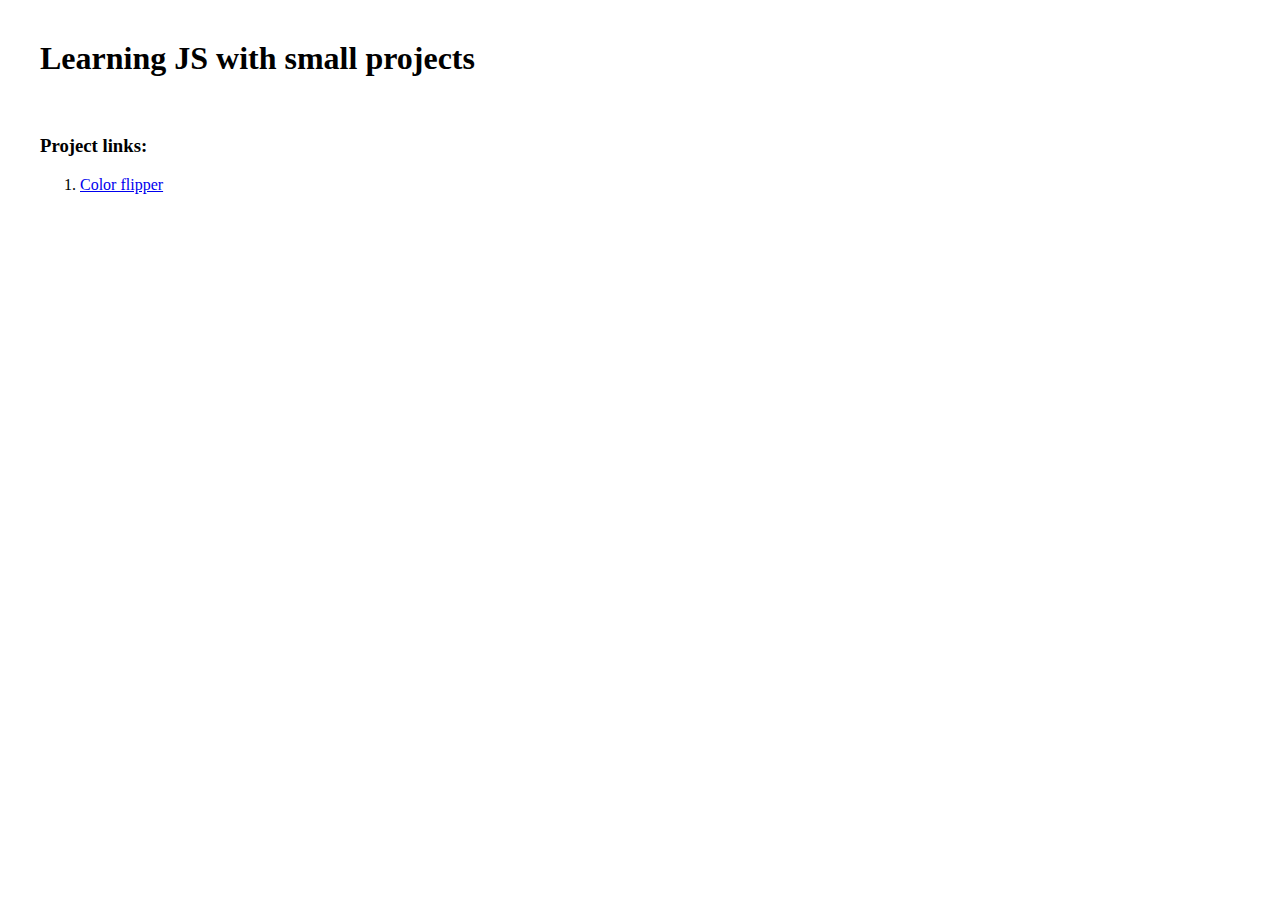
<file: index.html>
<!DOCTYPE html>
<html lang="en">
<head>
    <meta charset="UTF-8">
    <title>Javascript projects</title>
</head>

<body style="margin: 40px;">

    <h1>
        Learning JS with small projects
    </h1>
    <br>
    <h3>Project links:</h3>

    <!--  Replace /js-exercise-project with your repo name  -->
    <ol>
        <li><a href="/js-exercise-project/projects/ColorFlipper/">Color flipper</a></li>
    </ol>

</body>
</html>
</file>
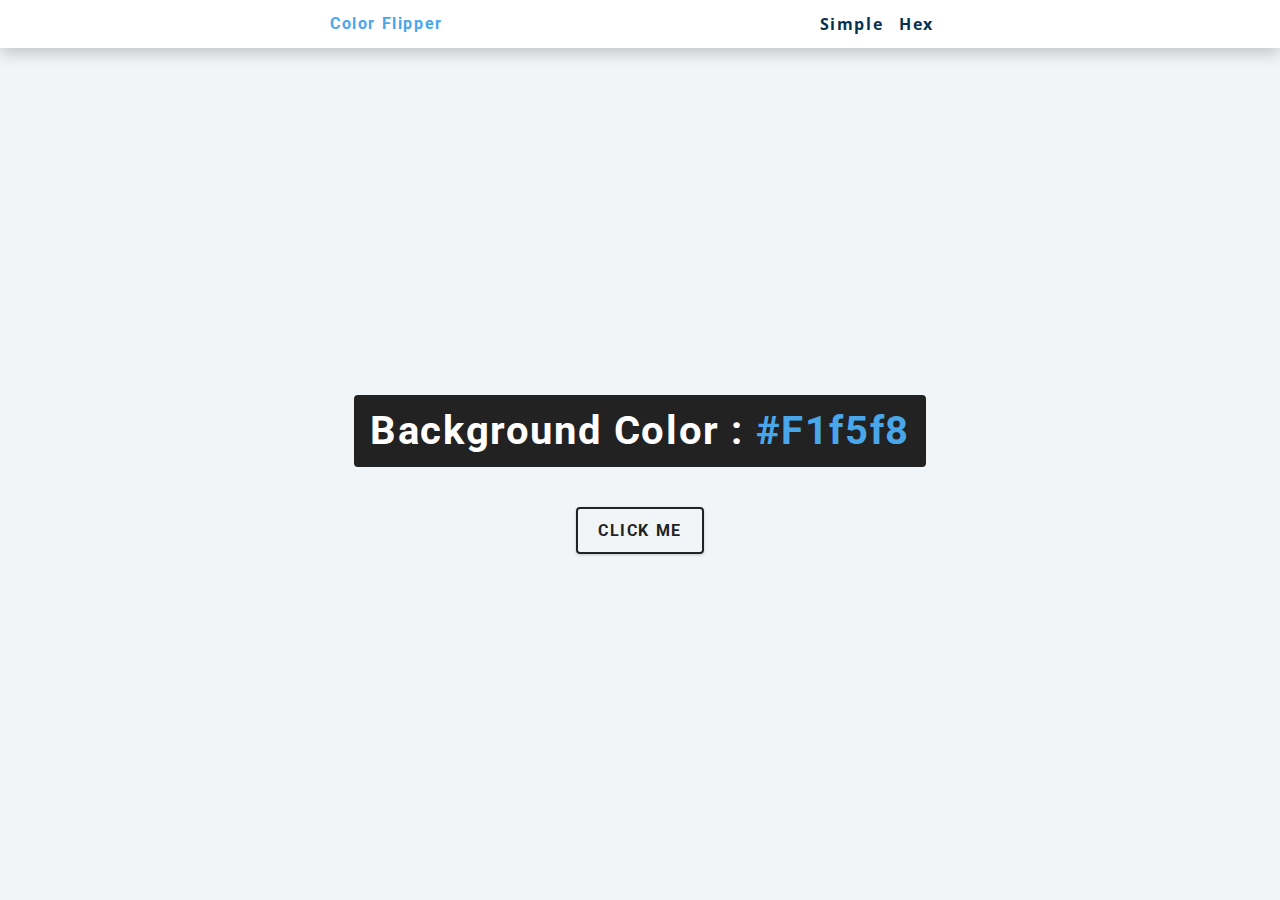
<file: projects/ColorFlipper/index.html>
<!DOCTYPE html>
<html lang="en">
<head>
    <meta charset="UTF-8" />
    <meta name="viewport" content="width=device-width, initial-scale=1.0" />
    <title>Color Flipper || Simple</title>

    <!-- styles -->
    <link rel="stylesheet" href="styles.css" />
</head>
<body>
<nav>
    <div class="nav-center">
        <h4>color flipper</h4>
        <ul class="nav-links">
            <li><a href="index.htmlr">simple</a></li>
            <li><a href="hex.html">hex</a></li>
        </ul>
    </div>
</nav>
<main>
    <div class="container">
        <h2>background color : <span class="color">#f1f5f8</span></h2>
        <button class="btn btn-hero" id="btn">click me</button>
    </div>
</main>
<!-- javascript -->
<script src="app.js"></script>
</body>
</html>
</file>
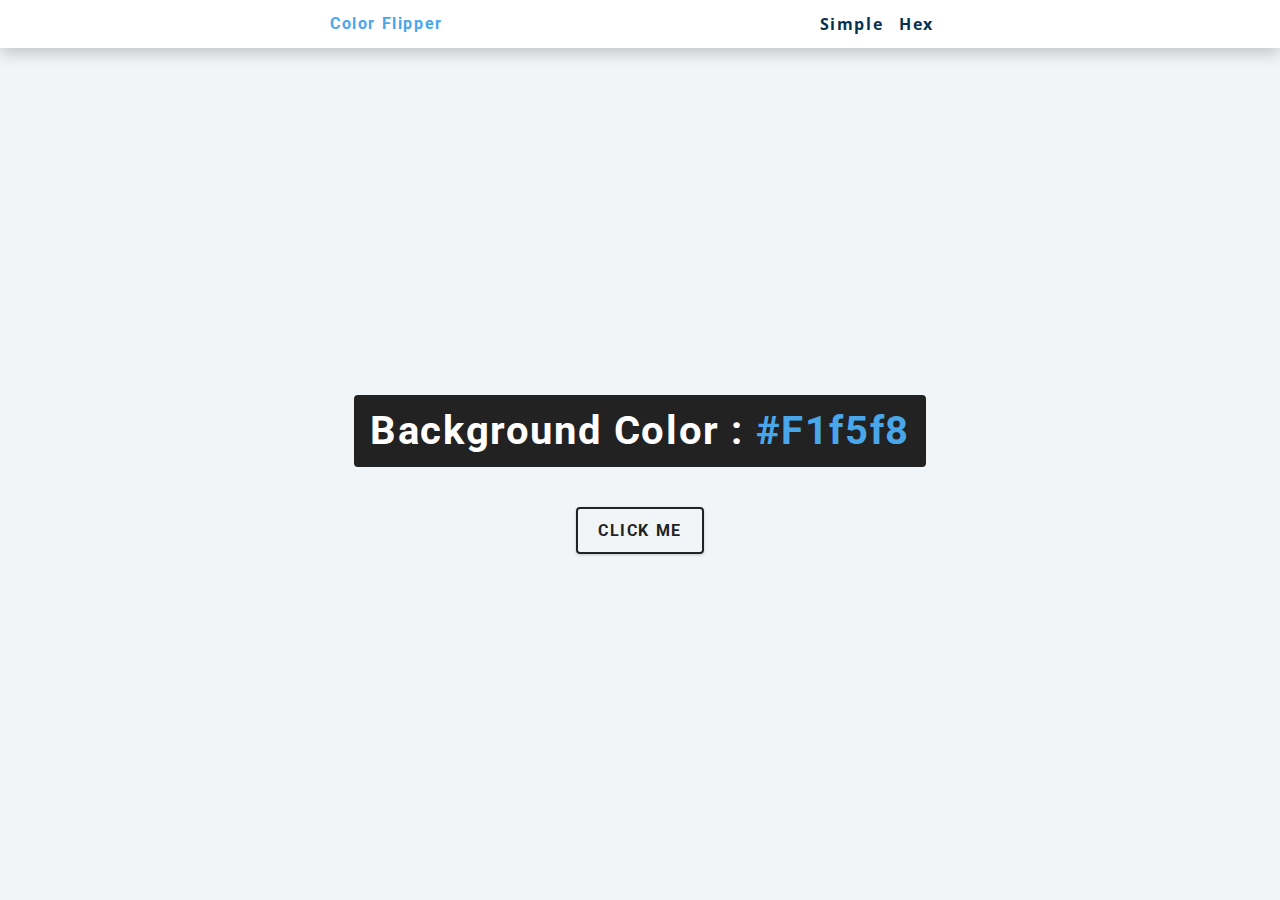
<file: projects/ColorFlipper/hex.html>
<!DOCTYPE html>
<html lang="en">
<head>
    <meta charset="UTF-8" />
    <meta name="viewport" content="width=device-width, initial-scale=1.0" />
    <title>Color Flipper || Hex</title>

    <!-- styles -->
    <link rel="stylesheet" href="styles.css" />
</head>

<body>
<nav>
    <div class="nav-center">
        <h4>color flipper</h4>
        <ul class="nav-links">
            <li><a href="index.html">simple</a></li>
            <li><a href="hex.html">hex</a></li>
        </ul>
    </div>
</nav>
<main>
    <div class="container">
        <h2>background color : <span class="color">#f1f5f8</span></h2>
        <button class="btn btn-hero" id="btn">click me</button>
    </div>
</main>
<!-- javascript -->
<script src="hex.js"></script>
</body>
</html>
</file>
<file: projects/ColorFlipper/styles.css>
/*
===============
Fonts
===============
*/
@import url("https://fonts.googleapis.com/css?family=Open+Sans|Roboto:400,700&display=swap");

/*
===============
Variables
===============
*/

:root {
    /* dark shades of primary color*/
    --clr-primary-1: hsl(205, 86%, 17%);
    --clr-primary-2: hsl(205, 77%, 27%);
    --clr-primary-3: hsl(205, 72%, 37%);
    --clr-primary-4: hsl(205, 63%, 48%);
    /* primary/main color */
    --clr-primary-5: hsl(205, 78%, 60%);
    /* lighter shades of primary color */
    --clr-primary-6: hsl(205, 89%, 70%);
    --clr-primary-7: hsl(205, 90%, 76%);
    --clr-primary-8: hsl(205, 86%, 81%);
    --clr-primary-9: hsl(205, 90%, 88%);
    --clr-primary-10: hsl(205, 100%, 96%);
    /* darkest grey - used for headings */
    --clr-grey-1: hsl(209, 61%, 16%);
    --clr-grey-2: hsl(211, 39%, 23%);
    --clr-grey-3: hsl(209, 34%, 30%);
    --clr-grey-4: hsl(209, 28%, 39%);
    /* grey used for paragraphs */
    --clr-grey-5: hsl(210, 22%, 49%);
    --clr-grey-6: hsl(209, 23%, 60%);
    --clr-grey-7: hsl(211, 27%, 70%);
    --clr-grey-8: hsl(210, 31%, 80%);
    --clr-grey-9: hsl(212, 33%, 89%);
    --clr-grey-10: hsl(210, 36%, 96%);
    --clr-white: #fff;
    --clr-red-dark: hsl(360, 67%, 44%);
    --clr-red-light: hsl(360, 71%, 66%);
    --clr-green-dark: hsl(125, 67%, 44%);
    --clr-green-light: hsl(125, 71%, 66%);
    --clr-black: #222;
    --ff-primary: "Roboto", sans-serif;
    --ff-secondary: "Open Sans", sans-serif;
    --transition: all 0.3s linear;
    --spacing: 0.1rem;
    --radius: 0.25rem;
    --light-shadow: 0 5px 15px rgba(0, 0, 0, 0.1);
    --dark-shadow: 0 5px 15px rgba(0, 0, 0, 0.2);
    --max-width: 1170px;
    --fixed-width: 620px;
}
/*
===============
Global Styles
===============
*/

*,
::after,
::before {
    margin: 0;
    padding: 0;
    box-sizing: border-box;
}
body {
    font-family: var(--ff-secondary);
    background: var(--clr-grey-10);
    color: var(--clr-grey-1);
    line-height: 1.5;
    font-size: 0.875rem;
}
ul {
    list-style-type: none;
}
a {
    text-decoration: none;
}
h1,
h2,
h3,
h4 {
    letter-spacing: var(--spacing);
    text-transform: capitalize;
    line-height: 1.25;
    margin-bottom: 0.75rem;
    font-family: var(--ff-primary);
}
h1 {
    font-size: 3rem;
}
h2 {
    font-size: 2rem;
}
h3 {
    font-size: 1.25rem;
}
h4 {
    font-size: 0.875rem;
}
p {
    margin-bottom: 1.25rem;
    color: var(--clr-grey-5);
}
@media screen and (min-width: 800px) {
    h1 {
        font-size: 4rem;
    }
    h2 {
        font-size: 2.5rem;
    }
    h3 {
        font-size: 1.75rem;
    }
    h4 {
        font-size: 1rem;
    }
    body {
        font-size: 1rem;
    }
    h1,
    h2,
    h3,
    h4 {
        line-height: 1;
    }
}
/*  global classes */

/* section */
.section {
    padding: 5rem 0;
}

.section-center {
    width: 90vw;
    margin: 0 auto;
    max-width: 1170px;
}
@media screen and (min-width: 992px) {
    .section-center {
        width: 95vw;
    }
}
main {
    min-height: 100vh;
    display: grid;
    place-items: center;
}

/*
===============
Nav
===============
*/
nav {
    background: var(--clr-white);
    height: 3rem;
    display: grid;
    align-items: center;
    box-shadow: var(--dark-shadow);
}
.nav-center {
    width: 90vw;
    max-width: var(--fixed-width);
    margin: 0 auto;
    display: flex;
    align-items: center;
    justify-content: space-between;
}
.nav-center h4 {
    margin-bottom: 0;
    color: var(--clr-primary-5);
}
.nav-links {
    display: flex;
}
nav a {
    text-transform: capitalize;
    font-weight: 700;
    font-size: 1rem;
    color: var(--clr-primary-1);
    letter-spacing: var(--spacing);
    margin-right: 1rem;
}
nav a:hover {
    color: var(--clr-primary-5);
}
/*
===============
Container
===============
*/
main {
    min-height: calc(100vh - 3rem);
    display: grid;
    place-items: center;
}
.container {
    text-align: center;
}
.container h2 {
    background: var(--clr-black);
    color: var(--clr-white);
    padding: 1rem;
    border-radius: var(--radius);
    margin-bottom: 2.5rem;
}
.color {
    color: var(--clr-primary-5);
}
.btn-hero {
    font-family: var(--ff-primary);
    text-transform: uppercase;
    background: transparent;
    color: var(--clr-black);
    letter-spacing: var(--spacing);
    display: inline-block;
    font-weight: 700;
    transition: var(--transition);
    border: 2px solid var(--clr-black);
    cursor: pointer;
    box-shadow: 0 1px 3px rgba(0, 0, 0, 0.2);
    border-radius: var(--radius);
    font-size: 1rem;
    padding: 0.75rem 1.25rem;
}
.btn-hero:hover {
    color: var(--clr-white);
    background: var(--clr-black);
}
</file>
